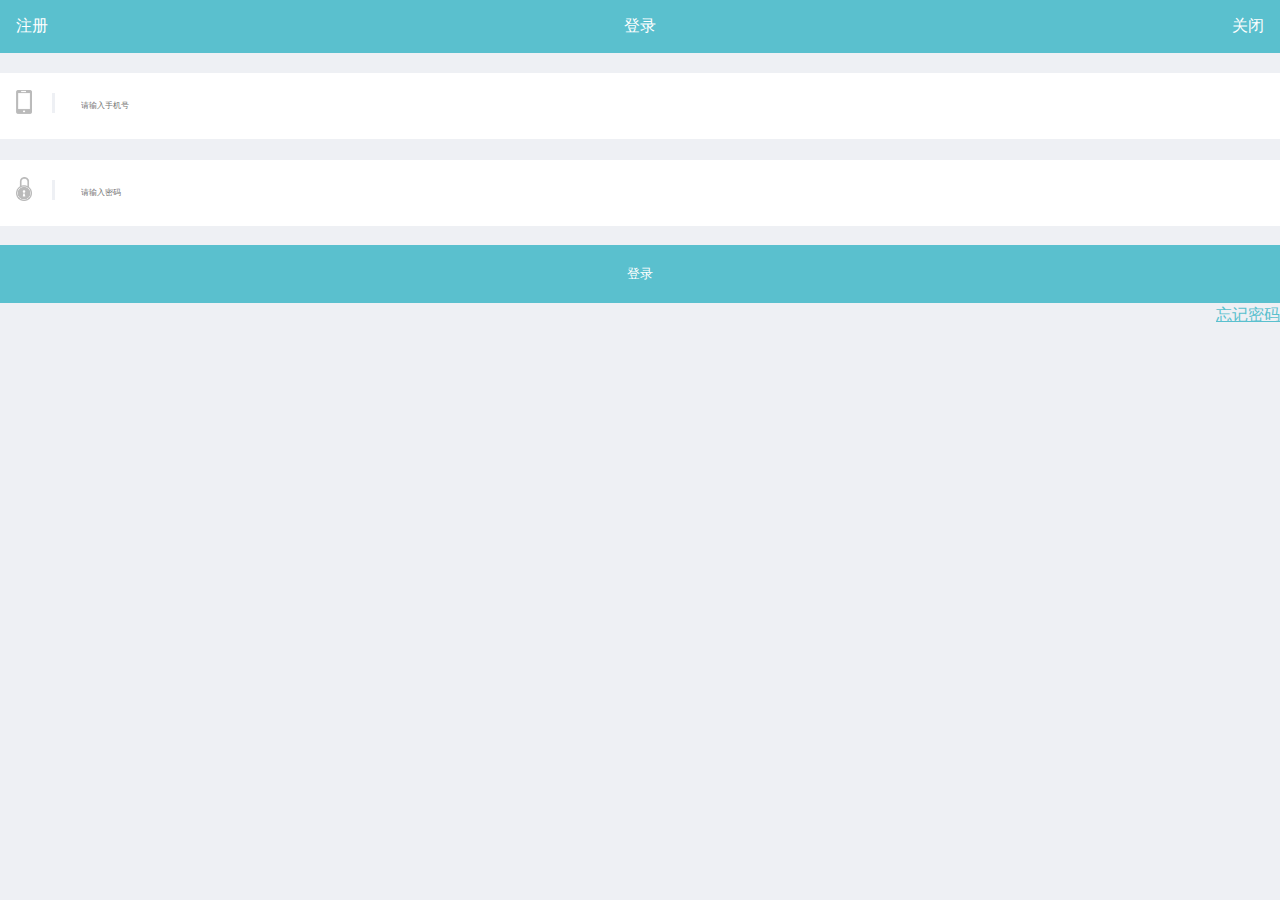
<file: index.html>
<!DOCTYPE html>
<html lang="en">
<head>
    <meta charset="UTF-8">
    <meta name="viewport" content="width=device-width, initial-scale=1" />
    <title>酱油神大学-登录页</title>
    <link rel="stylesheet" type="text/css" href="index.css">
</head>
<body>
<header>
    <span   class="left">注册</span>
    登录
    <span class="right">关闭</span>
</header>
<br/>
<div class="center">
    <div class="image"><img src="images/phone.png"></div>
    &nbsp &nbsp &nbsp<div class="bar "></div>
    &nbsp &nbsp &nbsp<input type="text"  placeholder="请输入手机号">
</div>
<br/>
<div class="center">
    <div class="image"><img src="images/clock.png" ></div>
    &nbsp &nbsp &nbsp<div class="bar "></div>
    &nbsp &nbsp &nbsp<input type="password"  placeholder="请输入密码">
</div>
<br/>
<button > 登录</button>
<div  class="right"> <a href="www.baidu.com" ><u>忘记密码</u></a></div>
</body>
</html>
</file>
<file: index.css>
header {
  background-color: #5AC0CE;
  position: relative;
  padding: 1em;
  color: white;
  text-align: center; }

body {
  margin: 0;
  background-color: #EEF0F4; }

div {
  margin: 0.1em 0 0.1em 0;
  height: 5%; }
  div .image {
    float: left; }
  div .bar {
    height: 100%;
    padding: 0.1em;
    background-color: #EEF0F4;
    display: inline; }
  div img {
    height: 1.5rem; }
  div a {
    color: #5AC0CE; }
  div input {
    height: 2rem;
    width: 50%;
    font-size: 0.5em;
    border: 0;
    outline: none; }

button {
  width: 100%;
  background-color: #5AC0CE;
  position: relative;
  padding: 1.5em;
  color: white;
  text-align: center;
  border: 0; }

.left {
  float: left; }

.right {
  float: right; }

.center {
  padding: 1em;
  background-color: white;
  overflow: hidden; }

/*# sourceMappingURL=index.css.map */
</file>
